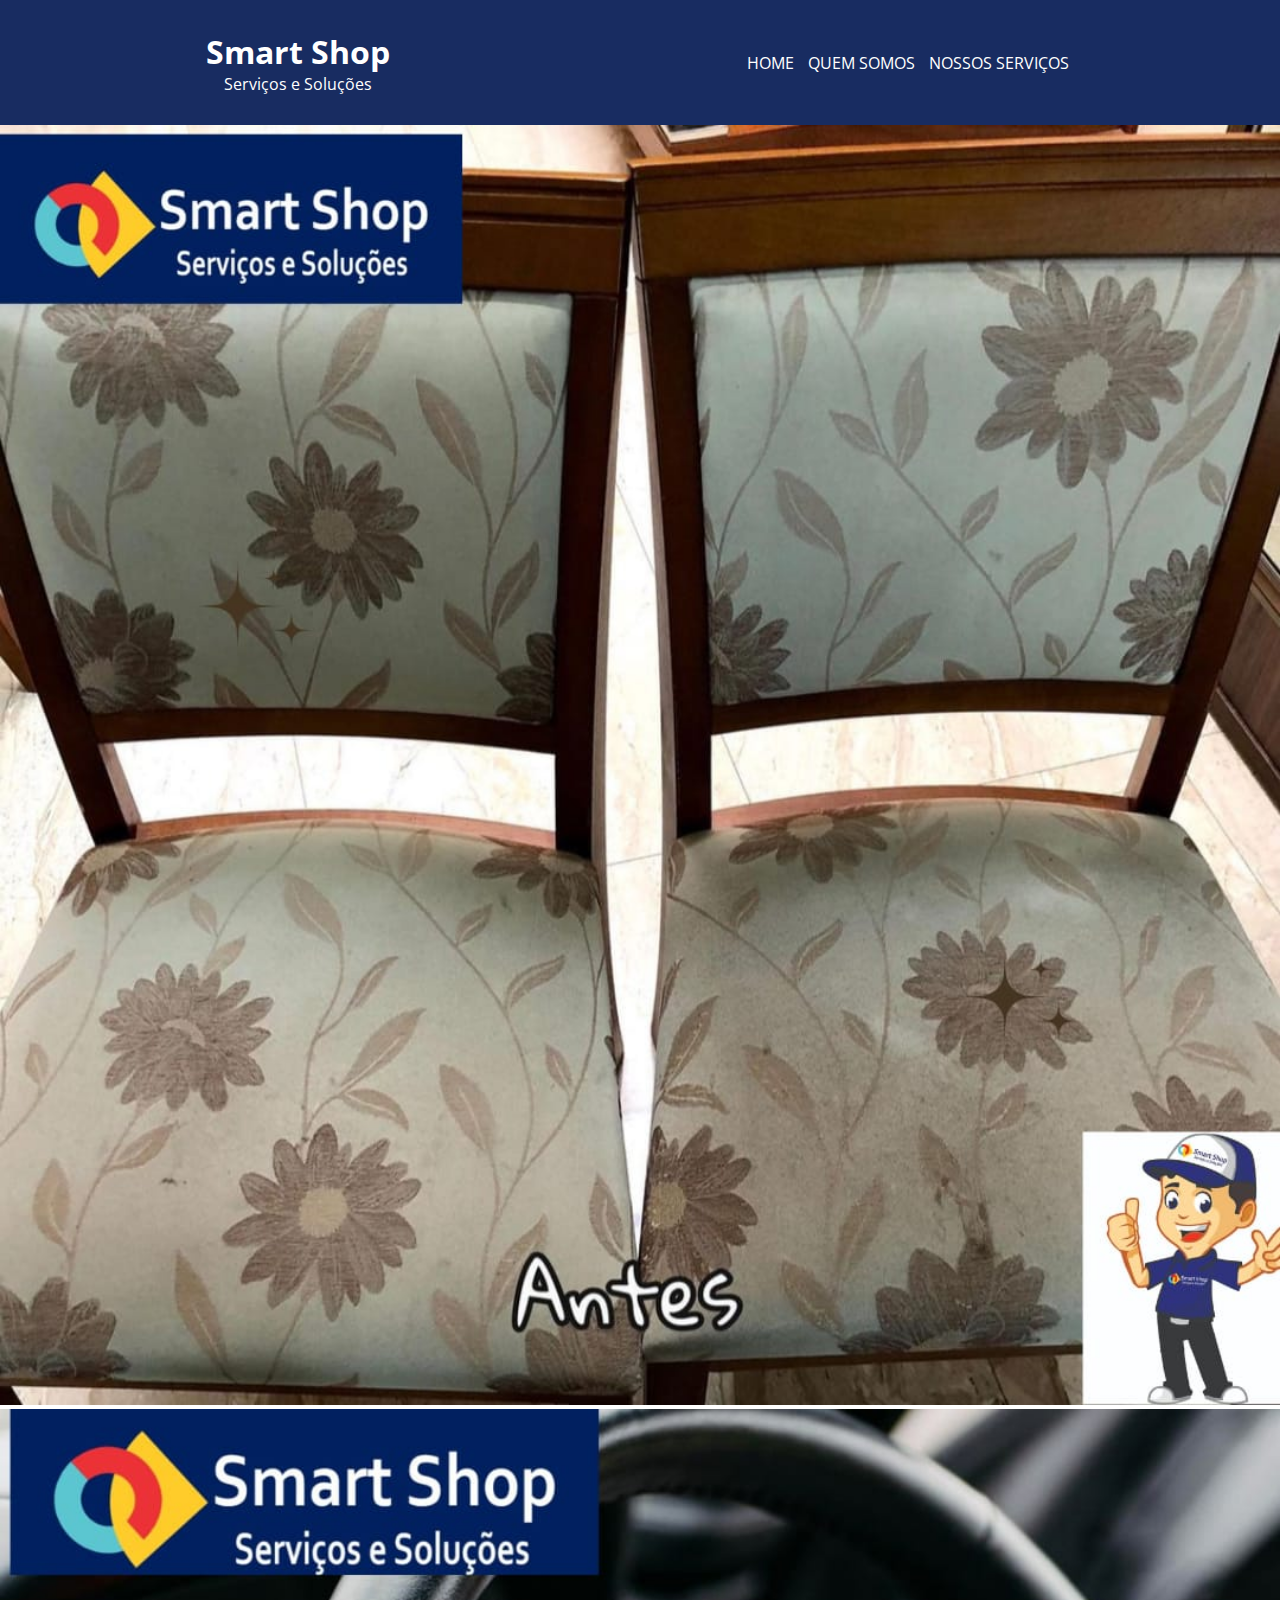
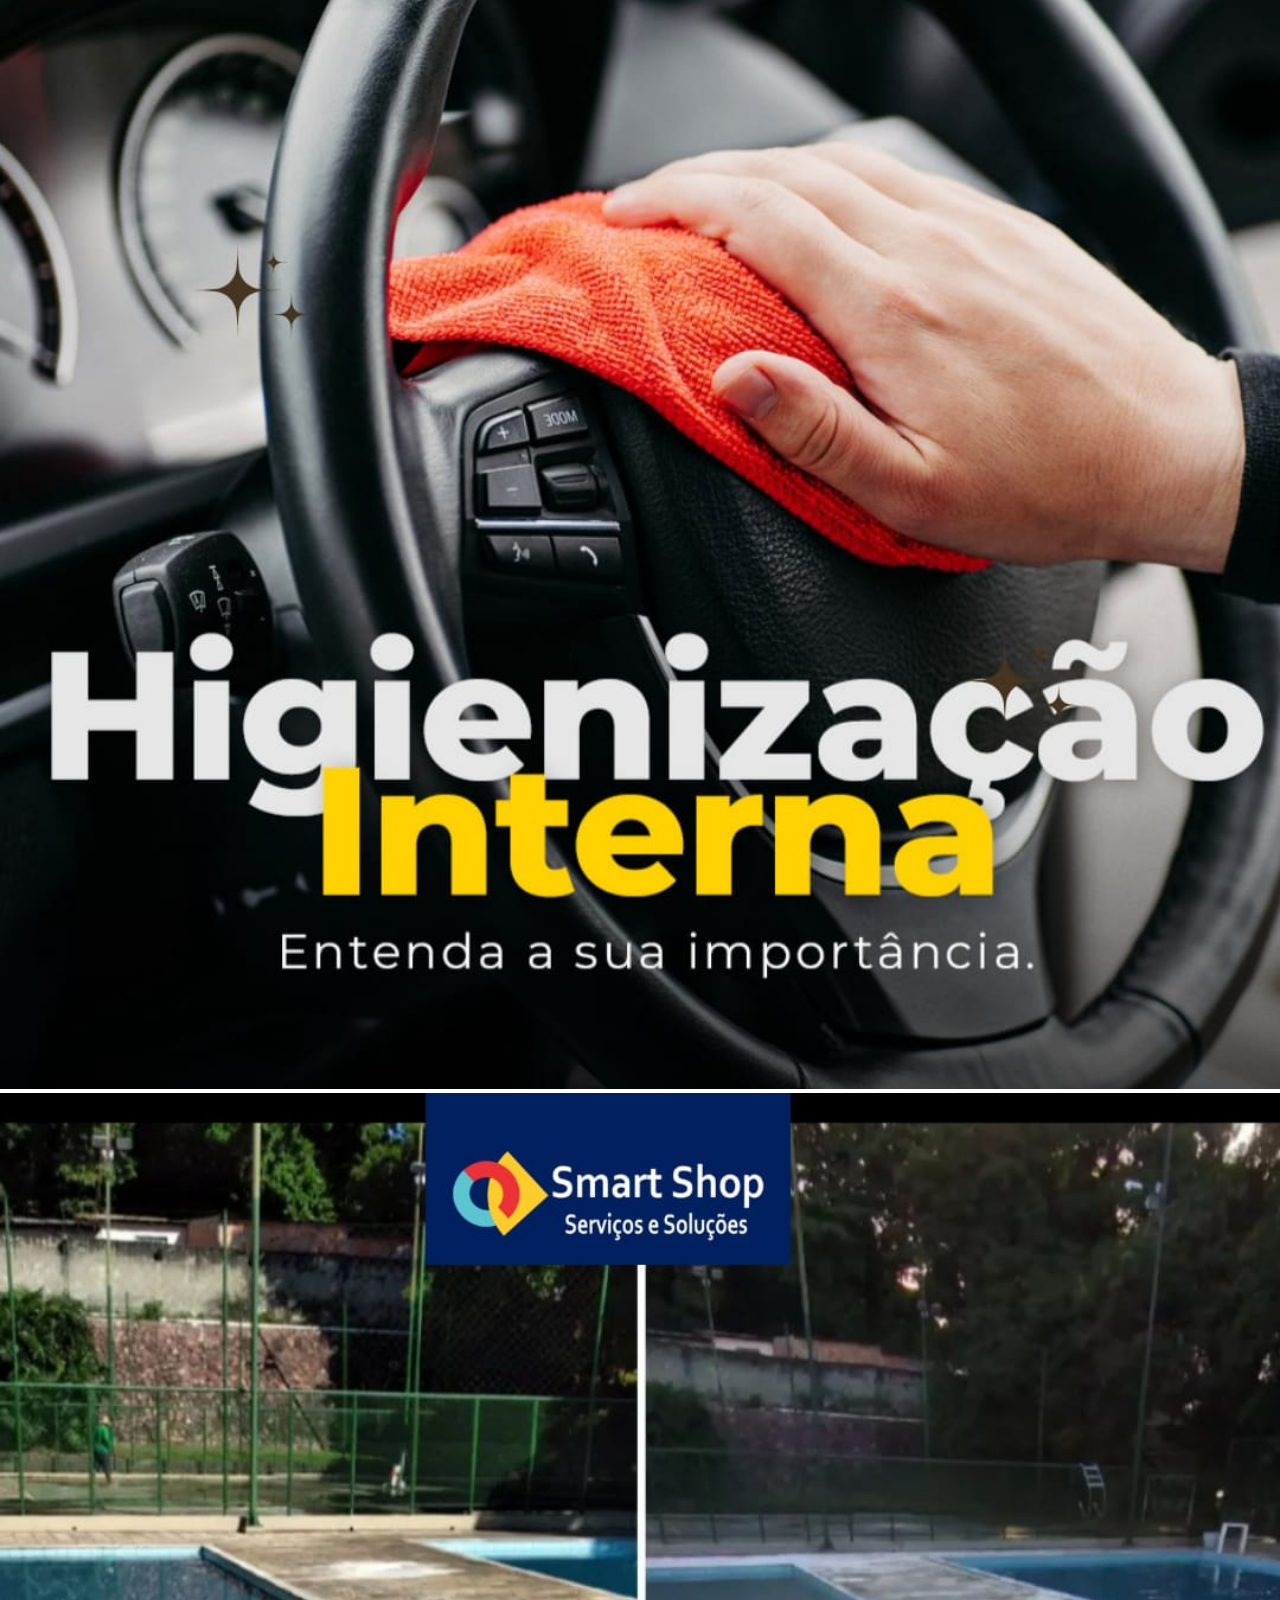
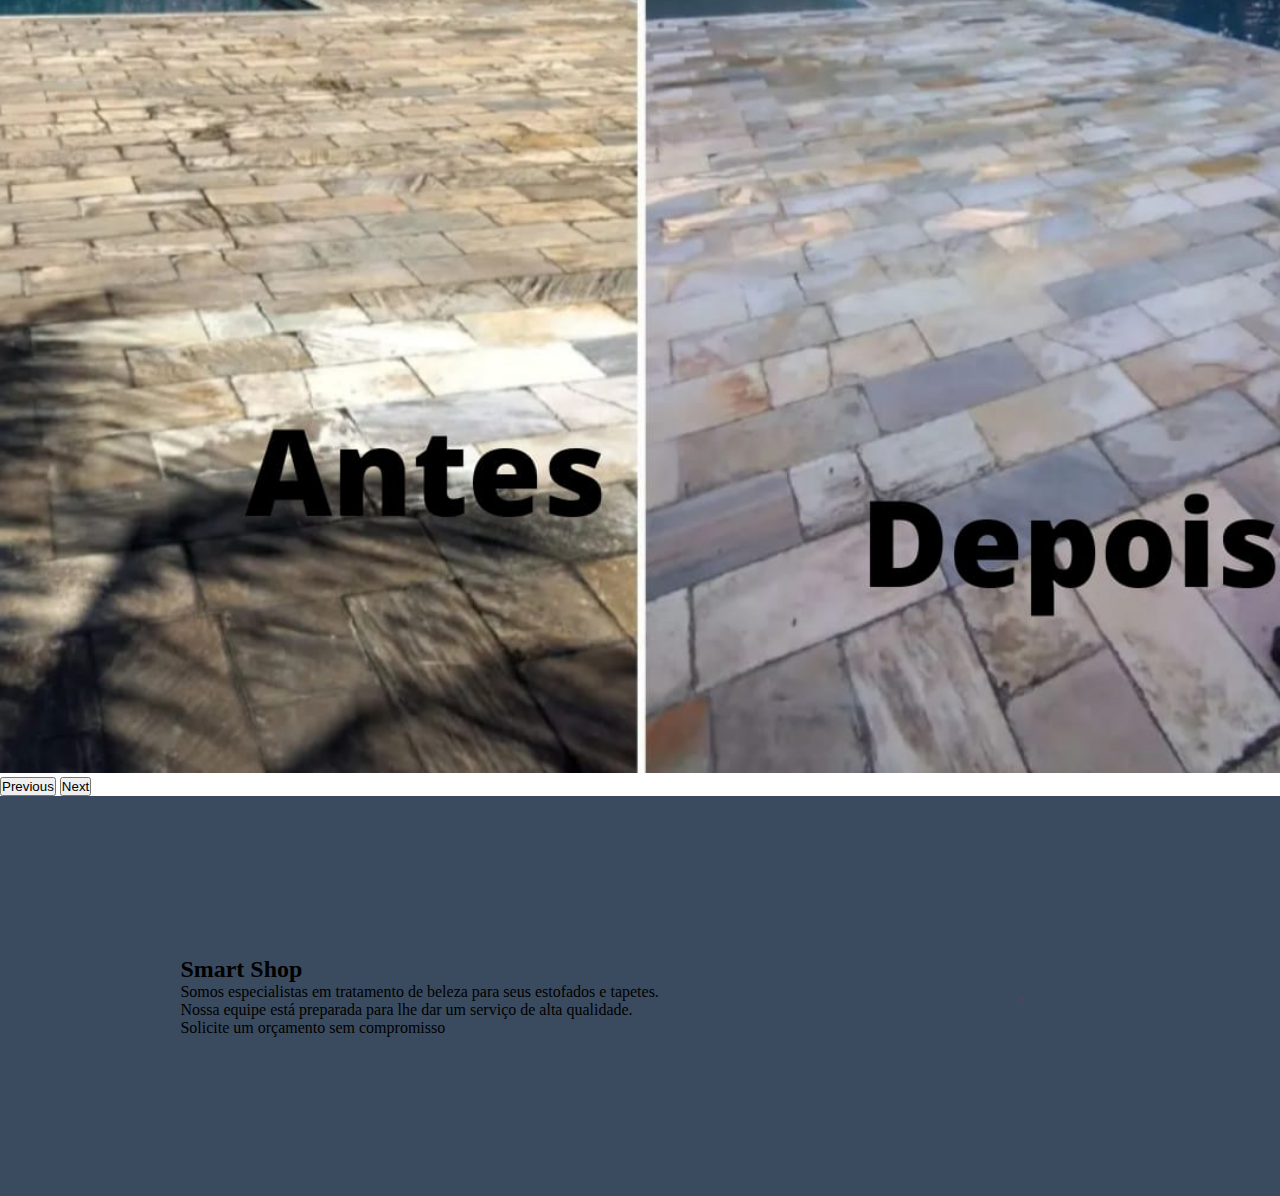
<file: index.html>
<!DOCTYPE html>
<html lang="pt-br">
<head>
    <meta charset="UTF-8">
    <meta http-equiv="X-UA-Compatible" content="IE=edge">
    <meta name="viewport" content="width=device-width, initial-scale=1.0">
    <link rel="shortcut icon" href="imagens/logoSmart.png" type="image/x-icon">
    <link rel="stylesheet" href="/css/style.css">
    <link rel="stylesheet" href="css/responsivo.css">
    <link href="https://cdn.jsdelivr.net/npm/bootstrap@5.3.0-alpha1/dist/css/bootstrap.min.css" rel="stylesheet" integrity="sha384-GLhlTQ8iRABdZLl6O3oVMWSktQOp6b7In1Zl3/Jr59b6EGGoI1aFkw7cmDA6j6gD" crossorigin="anonymous">
    <title>Smart Shop</title>
    <style>
        
    </style>
    
</head>
<body>
    <header class="header">
        
            
        
        <div class="empresa">
            <img class="logotipo" src="imagens/logoSmart.png" alt="logotipo">
           <h1 class="name-empresa">Smart Shop</h1> 
           <span class="name-empresa" >Serviços e Soluções</span>
        </div>
                <div class="menu-responsivo">
                    <div onclick="abrirMenu()" class="icone-menu">
                        <div class="barra"></div>
                        <div class="barra"></div>
                        <div class="barra"></div>
                    </div>
                    <nav id="menu-descktop" class="menu">
                        <a href="index.html">Home</a>
                        <a href="quemsomos.html">Quem somos</a>
                        <a href="#"> Nossos Serviços</a>
                    </nav>
                </div>
                
                
            
        
    </header>
    
    <main class="principal">

        <div id="carouselExample" class="carousel slide text-center ">
            <div class="carousel-inner">
              <div class="carousel-item active">
                <div>
                    
                    <img class="img-carrossel" src="imagens/cadeira-antes.jpeg" alt="">
                </div>
              </div>
              <div class="carousel-item">
                <div>
                    
                    <img class="img-carrossel" src="imagens/carro.jpeg" alt="">
                </div>
              </div>
              <div class="carousel-item">
                <div>
                    
                    <img class="img-carrossel" src="imagens/ceramica-1.jpeg" alt="">
                </div>
              </div>
            </div>
            <button class="carousel-control-prev" type="button" data-bs-target="#carouselExample" data-bs-slide="prev">
              <span class="carousel-control-prev-icon" aria-hidden="true"></span>
              <span class="visually-hidden">Previous</span>
            </button>
            <button class="carousel-control-next" type="button" data-bs-target="#carouselExample" data-bs-slide="next">
              <span class="carousel-control-next-icon" aria-hidden="true"></span>
              <span class="visually-hidden">Next</span>
            </button>
          </div>
        

    </main>



    





    <footer>
        <div class="final">
            <h2>Smart Shop</h2>
            <p>Somos especialistas em tratamento de beleza para seus estofados e tapetes.</p>
            <p>Nossa equipe está preparada para lhe dar um serviço de alta qualidade.</p>
            <p></p>Solicite um orçamento sem compromisso
        </div>
        <div>
            <a class="ícone" href="#"><img class="insta" src="icones/instagran.png" alt="insta"></a>
        </div>
            
        
        
    </footer>
    <script src="script.js"></script>
    <script src="https://cdn.jsdelivr.net/npm/bootstrap@5.3.0-alpha1/dist/js/bootstrap.bundle.min.js" integrity="sha384-w76AqPfDkMBDXo30jS1Sgez6pr3x5MlQ1ZAGC+nuZB+EYdgRZgiwxhTBTkF7CXvN" crossorigin="anonymous"></script>
    
</body>
</html>
</file>
<file: css/style.css>
@charset "UTF-8";
*{
    margin: 0;
    padding: 0;
    
}
@font-face {
    font-family: 'sans';
    src: url('/fonte/Open_Sans/OpenSans-VariableFont_wdth\,wght.ttf') format('truetype');
    }
body, html{
    overflow-x: hidden;
}

.header{
    display: flex;
    background-color:#182C61;
    justify-content: space-around;
    align-items: center;
    padding:30px;
}
.empresa{
    font-family:'sans';
    display: inline;
    text-align: center;
    color: white;
}
.logotipo{
    display: none;
}

.icone-menu{
    display:none;
    flex-direction: column;
    align-items: center;
    box-sizing: border-box;
    border: 1px solid white;
    border-radius: 5px;
    cursor: pointer;
}
.nav-mobile{
    display: none;
}

.barra{
    max-height: 6px;
    min-height: 2px;
    margin: 7px;
    border-radius: 6px;
    box-sizing: border-box;
    background-color: white;
    text-align: center;
    max-width: 70px;
    min-width: 40px;
}

.menu a{
    padding: 5px;
    color: white;
    text-decoration: none;
    text-transform: uppercase;
    font-family:'sans';

}
.icon-zap{
    height: 30px;
    margin: 5px;
}
.zap{
    background-color: green;
    display: flex;
    align-items: center;
}

 a:hover{
    color: white;
    background-color: rgb(17, 17, 70);

}
header a, footer a{
    text-decoration: none;
    color: white;
}
.insta{
    width: 4%;
    
}
.img-carrossel{
    height:100%;
    width: 100%;
}
h2.vi{
    text-align: center;
    padding-top: 20px;
    font-family: 'sans';
}
div.video{
    width: 80%;
    margin: auto;
    margin-bottom: 5%;
    padding-bottom: 50%;
    position: relative;

}
.video1{
    margin: auto;
    position: absolute;
    top: 5%;
    left: 5%;
    width: 90%;
    height: 90%;

}
footer{
    background-color:#3a4b5f;
    display: flex;
    height: 400px;
    justify-content:space-around;
    align-items: center;

}
.footer-rodape{
    background-color: #393b48;
    height: 50px;
}
.box{
    color: white;
    padding: 100px;
    border: 1px solid white;
}
.logo-final{
    margin: auto;
    display: block;
    width: 100px;
}
.icones{
    margin: auto;
    display: inline-block;
}
.icon{
    margin: auto;
    display: block;
    width: 50%;
}
.botao{
    padding-top: 25px;
}
.buton{
    text-align: center;
    background-color: tomato;
    padding: 10px;
    padding-left: 50px;
    padding-right: 50px;
    border-radius: 15px;
}
</file>
<file: css/responsivo.css>
@media screen and (min-width:280px) and (max-width:640px) {
    .name-empresa{
        display: none;
    }
    .logotipo{
        display: block;
        height: 50px;
        width: auto;
    }
   .menu-responsivo{
    position: relative;
    
   }
    .menu{
    position:absolute;
    background-color:#012060;
    box-sizing: border-box;
    text-align: right;
    z-index: 1;
    top: 75px;
    width: 160px;
    right: 0px;
   }
   .icone-menu{
    display:block;
   }
   .barra{
    width:30px;
    height: 5px;
    margin: 5px;
   }
   
   .menu a{
    display:block;
   }
   
  
    
}
@media screen and (min-width:641px) and (max-width:1007px) {
  
    
    
}
</file>
